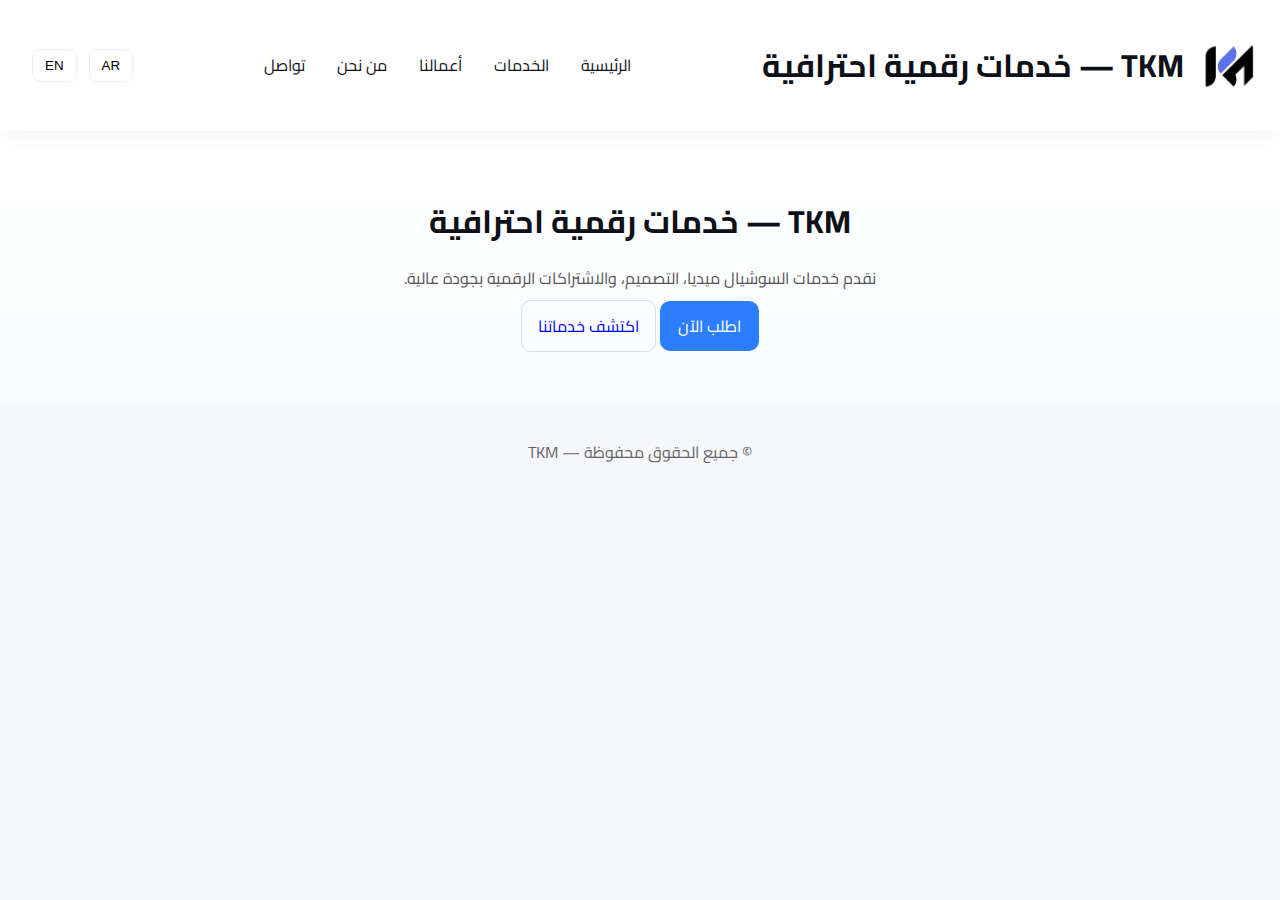
<file: index.html>
<!doctype html>

<html lang="ar" dir="rtl">
<head>
  <meta charset="utf-8" />
  <meta name="viewport" content="width=device-width,initial-scale=1" />
  <title>TKM - الرئيسية</title>
  <link href="https://fonts.googleapis.com/css2?family=Cairo:wght@300;400;600;700&family=Poppins:wght@300;400;600;700&display=swap" rel="stylesheet">
  <link rel="stylesheet" href="style.css">
  <script src="script.js"></script>
</head>
<body><header class="nav">
  <div class="logo-area">
    <img id="logo" src="images/khalid.png" alt="TKM logo" />
    <h1 data-key="brand_title">TKM — خدمات رقمية احترافية</h1>
  </div>  <nav>
    <ul>
      <li><a data-key="nav_home" href="index.html">الرئيسية</a></li>
      <li><a data-key="nav_services" href="services.html">الخدمات</a></li>
      <li><a data-key="nav_portfolio" href="portfolio.html">أعمالنا</a></li>
      <li><a data-key="nav_about" href="about.html">من نحن</a></li>
      <li><a data-key="nav_contact" href="contact.html">تواصل</a></li>
    </ul>
  </nav>  <div class="lang-switcher">
    <button onclick="setLang('ar')">AR</button>
    <button onclick="setLang('en')">EN</button>
  </div>
</header><section class="hero">
  <h2 data-key="hero_title">TKM — خدمات رقمية احترافية</h2>
  <p data-key="hero_desc">نقدم خدمات السوشيال ميديا، التصميم، والاشتراكات الرقمية بجودة عالية.</p>  <div class="hero-cta">
    <a class="btn" href="contact.html" data-key="hero_cta1">اطلب الآن</a>
    <a class="outline" href="services.html" data-key="hero_cta2">اكتشف خدماتنا</a>
  </div>
</section><footer>
  <p data-key="footer_text">© جميع الحقوق محفوظة — TKM</p>
</footer></body>
</html>
</file>
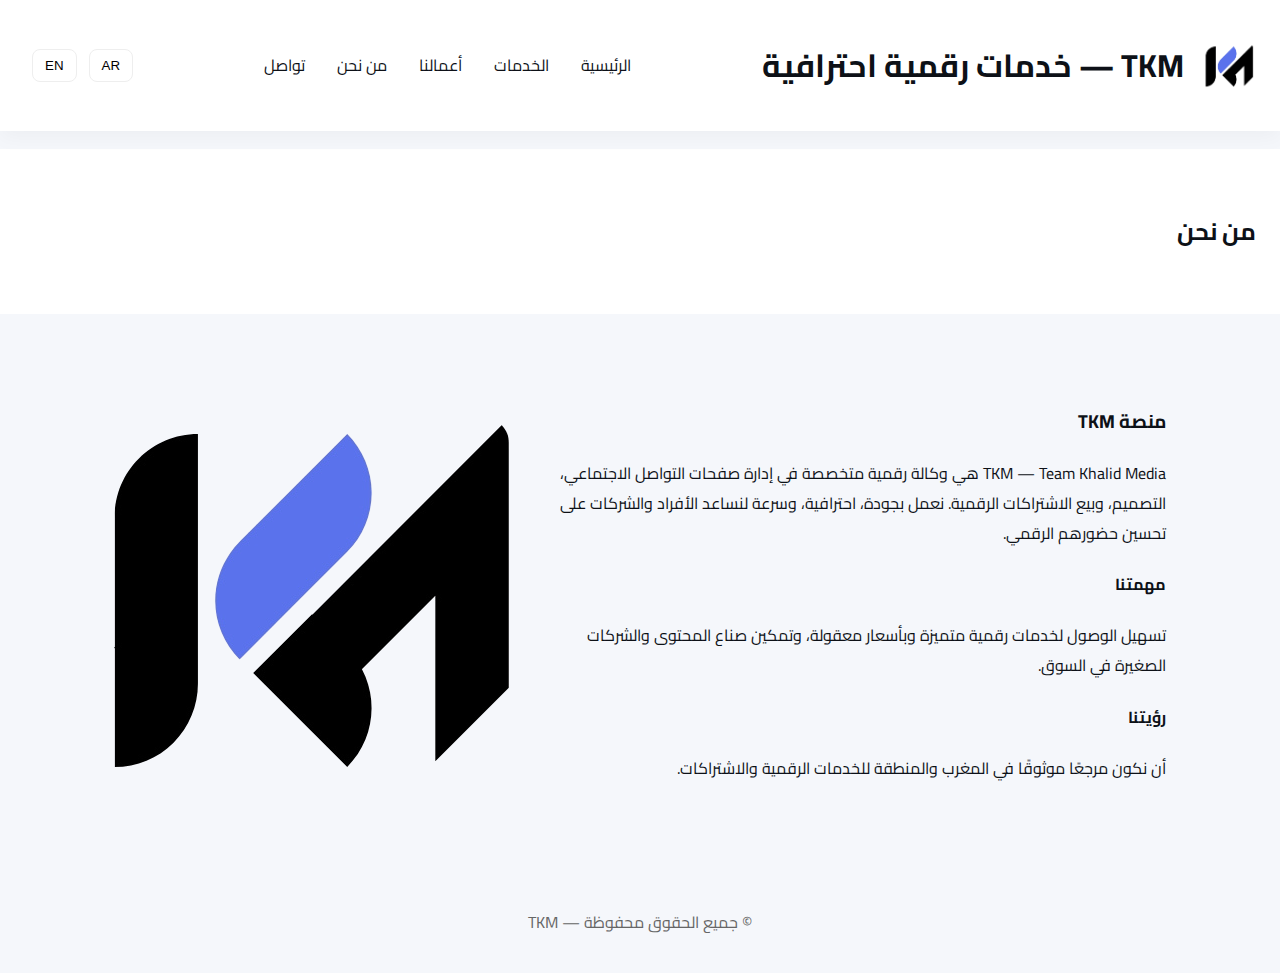
<file: about.html>
<!doctype html>
<html lang="ar" dir="rtl">
<head>
  <meta charset="utf-8" />
  <meta name="viewport" content="width=device-width,initial-scale=1" />
  <title>TKM - من نحن</title>
  <link href="https://fonts.googleapis.com/css2?family=Cairo:wght@300;400;600;700&family=Poppins:wght@300;400;600;700&display=swap" rel="stylesheet">
  <link rel="stylesheet" href="style.css">
  <script src="script.js"></script>
</head>
<body>
<header class="nav">
  <div class="logo-area">
    <img id="logo" src="images/khalid.png" alt="TKM Logo" />
    <h1 data-key="brand_title">TKM — خدمات رقمية احترافية</h1>
  </div>
  <nav>
    <ul>
      <li><a data-key="nav_home" href="index.html">الرئيسية</a></li>
      <li><a data-key="nav_services" href="services.html">الخدمات</a></li>
      <li><a data-key="nav_portfolio" href="portfolio.html">أعمالنا</a></li>
      <li><a data-key="nav_about" href="about.html">من نحن</a></li>
      <li><a data-key="nav_contact" href="contact.html">تواصل</a></li>
    </ul>
  </nav>
  <div class="lang-switcher">
    <button onclick="setLang('ar')">AR</button>
    <button onclick="setLang('en')">EN</button>
  </div>
</header>

<section class="page-header">
  <h2 data-key="about_title">من نحن</h2>
</section>

<section class="about-content wrap">
  <div class="about-grid">
    <div class="about-text">
      <h3 data-key="about_subtitle">منصة TKM</h3>
      <p data-key="about_text">TKM — Team Khalid Media هي وكالة رقمية متخصصة في إدارة صفحات التواصل الاجتماعي، التصميم، وبيع الاشتراكات الرقمية. نعمل بجودة، احترافية، وسرعة لنساعد الأفراد والشركات على تحسين حضورهم الرقمي.</p>

      <h4 data-key="mission_title">مهمتنا</h4>
      <p data-key="mission_text">تسهيل الوصول لخدمات رقمية متميزة وبأسعار معقولة، وتمكين صناع المحتوى والشركات الصغيرة في السوق.</p>

      <h4 data-key="vision_title">رؤيتنا</h4>
      <p data-key="vision_text">أن نكون مرجعًا موثوقًا في المغرب والمنطقة للخدمات الرقمية والاشتراكات.</p>
    </div>
    <div class="about-image">
      <img src="images/about-hero.png" alt="About TKM">
    </div>
  </div>
</section>

<footer>
  <p data-key="footer_text">© جميع الحقوق محفوظة — TKM</p>
</footer>
</body>
</html>
</file>
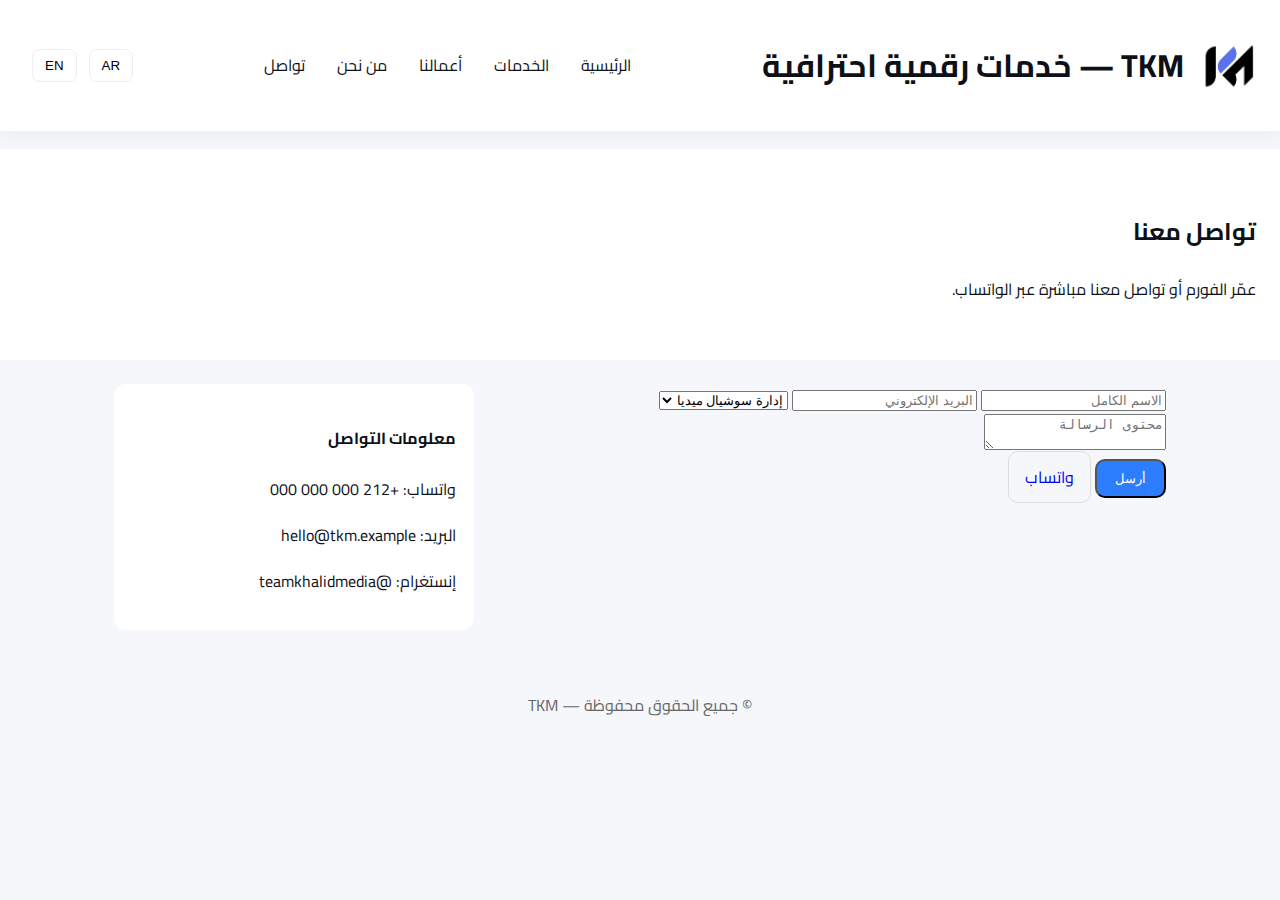
<file: contact.html>
<!doctype html>
<html lang="ar" dir="rtl">
<head>
  <meta charset="utf-8" />
  <meta name="viewport" content="width=device-width,initial-scale=1" />
  <title>TKM - تواصل</title>
  <link href="https://fonts.googleapis.com/css2?family=Cairo:wght@300;400;600;700&family=Poppins:wght@300;400;600;700&display=swap" rel="stylesheet">
  <link rel="stylesheet" href="style.css">
  <script src="script.js"></script>
</head>
<body>
<header class="nav">
  <div class="logo-area">
    <img id="logo" src="images/khalid.png" alt="TKM Logo" />
    <h1 data-key="brand_title">TKM — خدمات رقمية احترافية</h1>
  </div>
  <nav>
    <ul>
      <li><a data-key="nav_home" href="index.html">الرئيسية</a></li>
      <li><a data-key="nav_services" href="services.html">الخدمات</a></li>
      <li><a data-key="nav_portfolio" href="portfolio.html">أعمالنا</a></li>
      <li><a data-key="nav_about" href="about.html">من نحن</a></li>
      <li><a data-key="nav_contact" href="contact.html">تواصل</a></li>
    </ul>
  </nav>
  <div class="lang-switcher">
    <button onclick="setLang('ar')">AR</button>
    <button onclick="setLang('en')">EN</button>
  </div>
</header>

<section class="page-header">
  <h2 data-key="contact_title">تواصل معنا</h2>
  <p data-key="contact_desc">عمّر الفورم أو تواصل معنا مباشرة عبر الواتساب.</p>
</section>

<section class="wrap contact-section">
  <div class="contact-grid">
    <form class="contact-form" onsubmit="sendForm(event)">
      <input id="name" placeholder="الاسم الكامل" required />
      <input id="email" placeholder="البريد الإلكتروني" type="email" />
      <select id="service">
        <option value="smm">إدارة سوشيال ميديا</option>
        <option value="subs">اشتراكات مميزة</option>
        <option value="design">تصميم</option>
        <option value="other">أخرى</option>
      </select>
      <textarea id="message" placeholder="محتوى الرسالة"></textarea>
      <div class="form-actions">
        <button class="btn" type="submit" data-key="send_btn">أرسل</button>
        <a class="outline" href="https://wa.me/212000000000">واتساب</a>
      </div>
    </form>

    <aside class="contact-info card">
      <h4 data-key="contact_info_title">معلومات التواصل</h4>
      <p data-key="contact_phone">واتساب: +212 000 000 000</p>
      <p data-key="contact_email">البريد: hello@tkm.example</p>
      <p data-key="contact_inst">إنستغرام: @teamkhalidmedia</p>
    </aside>
  </div>
</section>

<footer>
  <p data-key="footer_text">© جميع الحقوق محفوظة — TKM</p>
</footer>
</body>
</html>
</file>
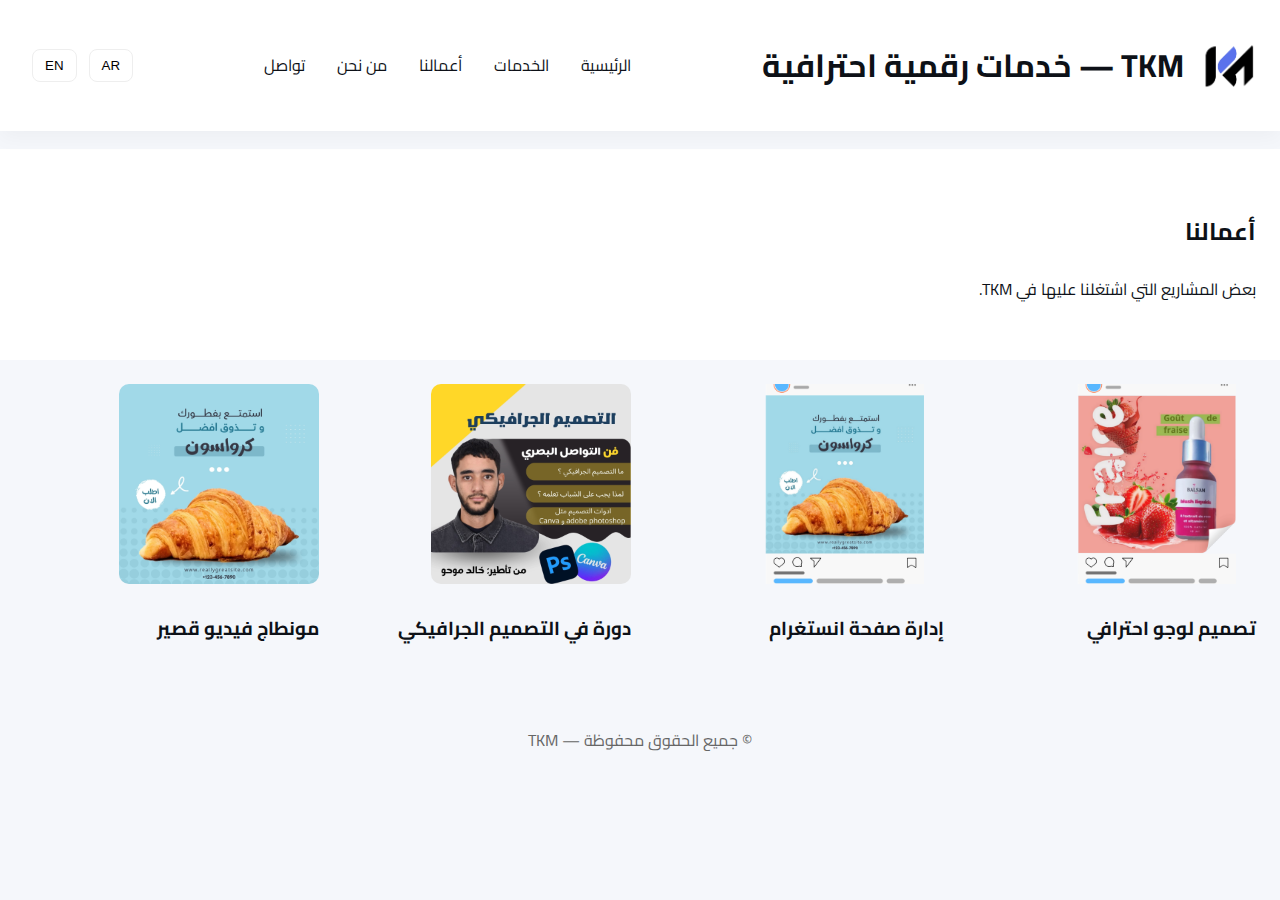
<file: portfolio.html>
<!doctype html>

<html lang="ar" dir="rtl">
<head>
  <meta charset="utf-8" />
  <meta name="viewport" content="width=device-width,initial-scale=1" />
  <title>TKM - أعمالنا</title>
  <link href="https://fonts.googleapis.com/css2?family=Cairo:wght@300;400;600;700&family=Poppins:wght@300;400;600;700&display=swap" rel="stylesheet">
  <link rel="stylesheet" href="style.css">
  <script src="script.js"></script>
</head>
<body><header class="nav">
  <div class="logo-area">
    <img id="logo" src="images/khalid.png" alt="TKM Logo" />
    <h1 data-key="brand_title">TKM — خدمات رقمية احترافية</h1>
  </div>  <nav>
    <ul>
      <li><a data-key="nav_home" href="index.html">الرئيسية</a></li>
      <li><a data-key="nav_services" href="services.html">الخدمات</a></li>
      <li><a data-key="nav_portfolio" href="portfolio.html">أعمالنا</a></li>
      <li><a data-key="nav_about" href="about.html">من نحن</a></li>
      <li><a data-key="nav_contact" href="contact.html">تواصل</a></li>
    </ul>
  </nav>  <div class="lang-switcher">
    <button onclick="setLang('ar')">AR</button>
    <button onclick="setLang('en')">EN</button>
  </div>
</header><section class="page-header">
  <h2 data-key="portfolio_title">أعمالنا</h2>
  <p data-key="portfolio_desc">بعض المشاريع التي اشتغلنا عليها في TKM.</p>
</section><section class="portfolio-grid">  <div class="project-card">
    <img src="images/work-1.png" alt="Project 1" />
    <h3 data-key="project1_title">تصميم لوجو احترافي</h3>
  </div>  <div class="project-card">
    <img src="images/work-2.png" alt="Project 2" />
    <h3 data-key="project2_title">إدارة صفحة انستغرام</h3>
  </div>  <div class="project-card">
    <img src="images/work-3.jpg" alt="Project 3" />
    <h3 data-key="project3_title">دورة في التصميم الجرافيكي  </h3>
  </div>  <div class="project-card">
    <img src="images/work-4.jpg" alt="Project 4" />
    <h3 data-key="project4_title">مونطاج فيديو قصير</h3>
  </div></section><footer>
  <p data-key="footer_text">© جميع الحقوق محفوظة — TKM</p>
</footer></body>
</html>
</file>
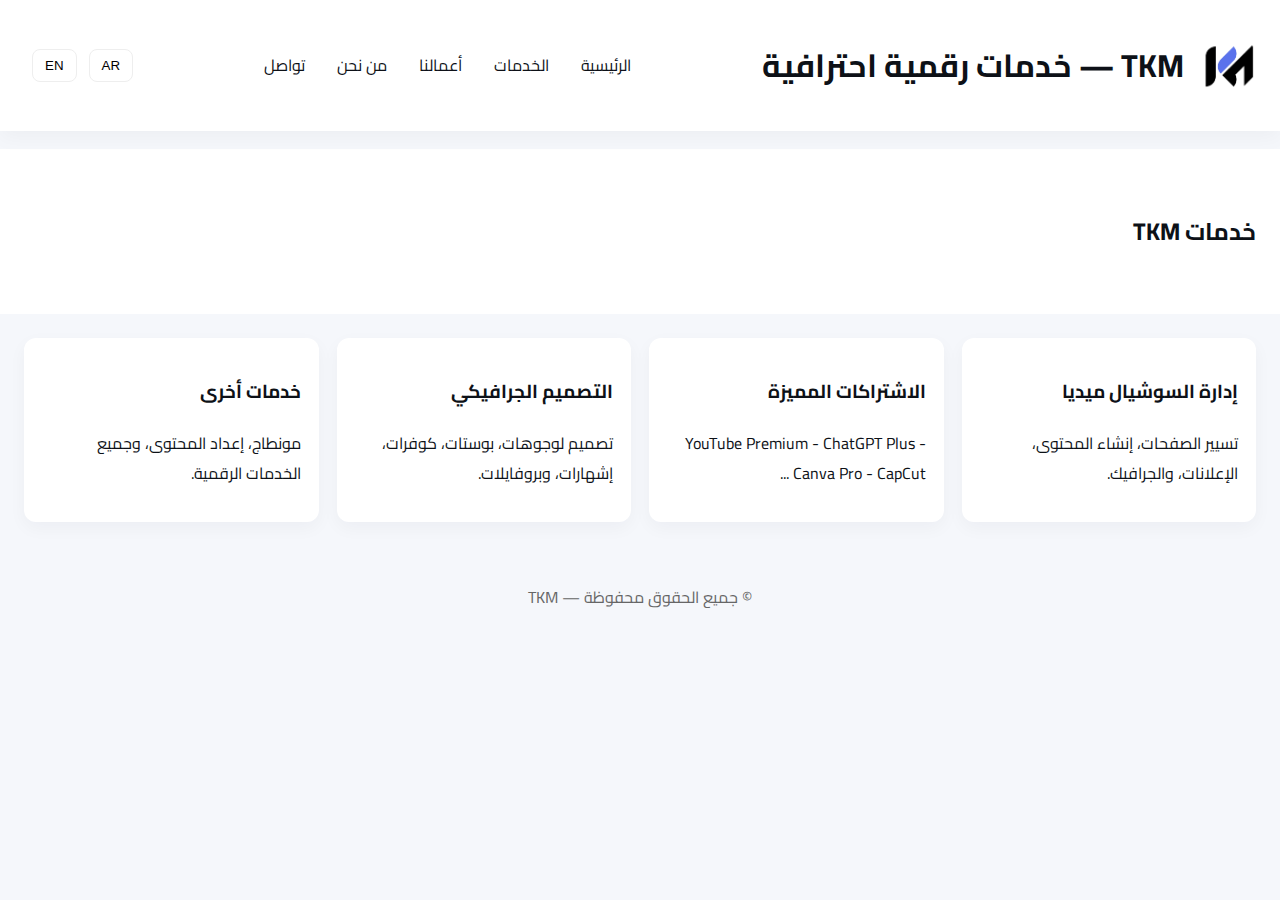
<file: services.html>
<!doctype html>

<html lang="ar" dir="rtl">
<head>
  <meta charset="utf-8" />
  <meta name="viewport" content="width=device-width,initial-scale=1" />
  <title>TKM - الخدمات</title>
  <link href="https://fonts.googleapis.com/css2?family=Cairo:wght@300;400;600;700&family=Poppins:wght@300;400;600;700&display=swap" rel="stylesheet">
  <link rel="stylesheet" href="style.css">
  <script src="script.js"></script>
</head>
<body><header class="nav">
  <div class="logo-area">
    <img id="logo" src="images/khalid.png" alt="TKM Logo" />
    <h1 data-key="brand_title">TKM — خدمات رقمية احترافية</h1>
  </div>  <nav>
    <ul>
      <li><a data-key="nav_home" href="index.html">الرئيسية</a></li>
      <li><a data-key="nav_services" href="services.html">الخدمات</a></li>
      <li><a data-key="nav_portfolio" href="portfolio.html">أعمالنا</a></li>
      <li><a data-key="nav_about" href="about.html">من نحن</a></li>
      <li><a data-key="nav_contact" href="contact.html">تواصل</a></li>
    </ul>
  </nav>  <div class="lang-switcher">
    <button onclick="setLang('ar')">AR</button>
    <button onclick="setLang('en')">EN</button>
  </div>
</header><section class="page-header">
  <h2 data-key="services_title">خدمات TKM</h2>
</section><section class="services-list">  <div class="service-box">
    <h3 data-key="service1_title">إدارة السوشيال ميديا</h3>
    <p data-key="service1_desc">تسيير الصفحات، إنشاء المحتوى، الإعلانات، والجرافيك.</p>
  </div>  <div class="service-box">
    <h3 data-key="service2_title">الاشتراكات المميزة</h3>
    <p data-key="service2_desc">YouTube Premium - ChatGPT Plus - Canva Pro - CapCut ...</p>
  </div>  <div class="service-box">
    <h3 data-key="service3_title">التصميم الجرافيكي</h3>
    <p data-key="service3_desc">تصميم لوجوهات، بوستات، كوفرات، إشهارات، وبروفايلات.</p>
  </div>  <div class="service-box">
    <h3 data-key="service4_title">خدمات أخرى</h3>
    <p data-key="service4_desc">مونطاج، إعداد المحتوى، وجميع الخدمات الرقمية.</p>
  </div></section><footer>
  <p data-key="footer_text">© جميع الحقوق محفوظة — TKM</p>
</footer></body>
</html>
</file>
<file: style.css>
:root{
  --primary:#2D7DFF;
  --dark:#0d1117;
  --muted:#f5f7fb;
  --white:#ffffff;
}

*{
  box-sizing:border-box;
}

body{
  margin:0;
  font-family:Cairo, Poppins, sans-serif;
  background:var(--muted);
  color:var(--dark);
  -webkit-font-smoothing:antialiased;
}

.wrap{
  max-width:1100px;
  margin:0 auto;
  padding:24px;
}

/* ---------------- HEADER ---------------- */
header.nav{
  display:flex;
  align-items:center;
  justify-content:space-between;
  padding:14px 24px;
  background:#fff;
  box-shadow:0 6px 20px rgba(2,6,23,0.04);
  position:relative;
}

.logo-area{
  display:flex;
  align-items:center;
  gap:12px;
}

.logo-area img{
  height:60px;
  border-radius:10px;
}

nav ul{
  display:flex;
  gap:16px;
  list-style:none;
  margin:0;
  padding:0;
}

nav a{
  text-decoration:none;
  color:var(--dark);
  padding:8px;
  border-radius:8px;
}

nav a:hover{
  color:var(--primary);
}

.lang-switcher button{
  margin-left:8px;
  padding:8px 12px;
  border-radius:8px;
  border:1px solid #eee;
  background:transparent;
  cursor:pointer;
}

/* ---------------- HERO ---------------- */
.hero{
  padding:60px 24px;
  text-align:center;
  background:linear-gradient(180deg, #fff, #f8fbff);
}

.hero h2{
  font-size:32px;
  margin:0 0 12px;
}

.hero p{
  color:#555;
  margin:0 0 18px;
}

.btn{
  background:var(--primary);
  color:#fff;
  padding:10px 18px;
  border-radius:10px;
  text-decoration:none;
}

.outline{
  padding:10px 16px;
  border-radius:10px;
  border:1px solid #ddd;
  text-decoration:none;
}

/* ---------------- OTHERS ---------------- */
.page-header{
  padding:40px 24px;
  background:#fff;
  margin-top:18px;
}

.services-list{
  display:grid;
  grid-template-columns:repeat(auto-fit,minmax(220px,1fr));
  gap:18px;
  padding:24px;
}

.service-box{
  background:#fff;
  padding:18px;
  border-radius:12px;
  box-shadow:0 6px 18px rgba(14,20,40,0.04);
}

.portfolio-grid{
  display:grid;
  grid-template-columns:repeat(auto-fit,minmax(220px,1fr));
  gap:18px;
  padding:24px;
}

.project-card img{
  width:200px;
  height:200px;
  object-fit:cover;
  border-radius:10px;
}

.about-grid{
  display:grid;
  grid-template-columns:1fr 420px;
  gap:24px;
  align-items:center;
}

.contact-grid{
  display:grid;
  grid-template-columns:1fr 360px;
  gap:18px;
}

.card{
  background:#fff;
  padding:18px;
  border-radius:12px;
}

footer{
  text-align:center;
  padding:20px 10px;
  color:#666;
}

/* ------------ MENU BTN (BURGER) ------------ */
.menu-btn {
  display:none;
  font-size:30px;
  cursor:pointer;
  padding:8px 12px;
  border-radius:8px;
  user-select:none;
}

/* ------------ MOBILE RESPONSIVE ------------ */
@media (max-width:900px){

  /* hide main menu */
  nav ul{
    display:none;
    position:absolute;
    right:20px;
    top:75px;
    background:#fff;
    width:220px;
    flex-direction:column;
    padding:15px;
    box-shadow:0 6px 18px rgba(0,0,0,0.08);
    border-radius:10px;
  }

  nav ul.active{
    display:flex;
  }

  /* show burger button */
  .menu-btn{
    display:block;
  }

  .about-grid{
    grid-template-columns:1fr;
  }

  .contact-grid{
    grid-template-columns:1fr;
  }

}
/* زر 3 الشراط */
.menu-btn{
  display:none;
  font-size:26px;
  background:none;
  border:none;
  cursor:pointer;
  padding:8px 12px;
}

/* إخفاء المينيو فالموبايل */
@media (max-width:900px){
  nav ul{
    display:none;
    position:absolute;
    top:80px;
    right:20px;
    background:white;
    padding:20px;
    border-radius:12px;
    box-shadow:0 6px 18px rgba(0,0,0,0.1);
    flex-direction:column;
    gap:12px;
  }

  nav ul.active{
    display:flex !important;
  }

  .menu-btn{
    display:block;
  }
}
</file>
